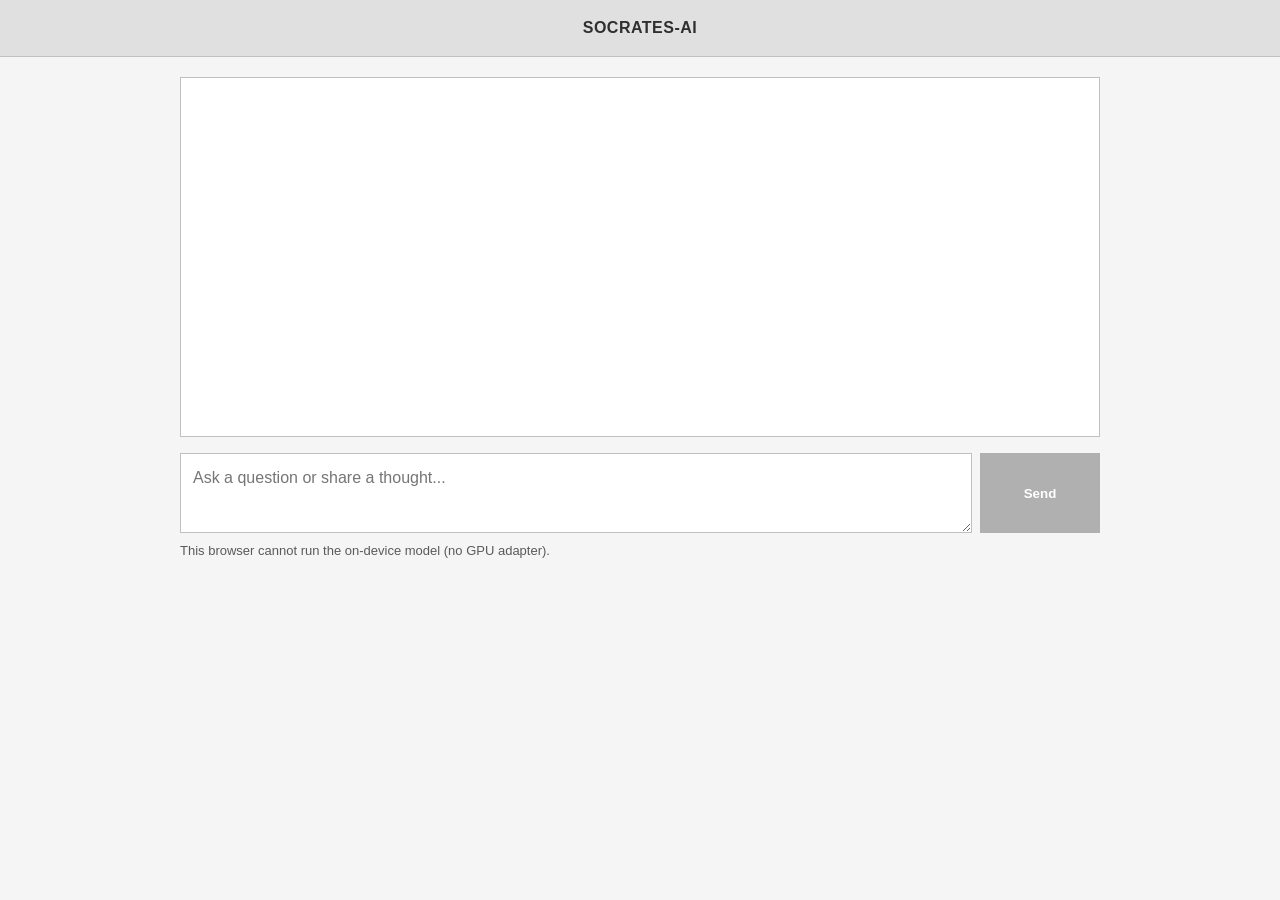
<file: web/index.html>
<!doctype html>
<html lang="en">
  <head>
    <meta charset="UTF-8" />
    <meta name="viewport" content="width=device-width, initial-scale=1.0" />
    <title>SOCRATES-AI</title>
    <link rel="icon" href="static/icon.png" />
    <link rel="stylesheet" href="static/main.css" />
  </head>
  <body>
    <header class="header">SOCRATES-AI</header>

    <main class="main">
      <section class="messages" id="messages"></section>

      <form class="form" id="chat-form">
        <textarea
          name="message"
          id="message-input"
          placeholder="Ask a question or share a thought..."
          required
          disabled
        ></textarea>
        <button type="submit" id="send-btn" disabled>Send</button>
      </form>

      <div class="status" id="status">Loading…</div>
    </main>

    <script type="module" src="app.js"></script>
  </body>
</html>
</file>
<file: web/static/main.css>
@font-face {
  font-family: "ColfaxAI";
  src:
    url(https://cdn.openai.com/API/fonts/ColfaxAIRegular.woff2) format("woff2"),
    url(https://cdn.openai.com/API/fonts/ColfaxAIRegular.woff) format("woff");
  font-weight: normal;
  font-style: normal;
}

* {
  margin: 0;
  padding: 0;
  box-sizing: border-box;
}

body {
  font-family: "ColfaxAI", Helvetica, Arial, sans-serif;
  background: #f5f5f5;
  color: #2f2f2f;
  line-height: 1.5;
}

.header {
  width: 100%;
  padding: 16px 20px;
  background: #e0e0e0;
  border-bottom: 1px solid #c0c0c0;
  text-align: center;
  font-weight: 700;
  letter-spacing: 0.5px;
}

.main {
  max-width: 960px;
  margin: 0 auto;
  padding: 20px;
}

.messages {
  background: #ffffff;
  border: 1px solid #c0c0c0;
  padding: 16px;
  min-height: 360px;
  display: flex;
  flex-direction: column;
  gap: 12px;
  overflow-y: auto;
}

.message {
  padding: 12px;
  border: 1px solid #d0d0d0;
  background: #f4f4f4;
}

.message.user {
  background: #e8e8e8;
}

.message.assistant {
  background: #f2f2f2;
}

.message .role {
  font-size: 12px;
  font-weight: 700;
  margin-bottom: 6px;
  color: #4a4a4a;
}

.form {
  margin-top: 16px;
  display: flex;
  gap: 8px;
}

textarea {
  flex: 1;
  min-height: 80px;
  max-height: 200px;
  padding: 12px;
  border: 1px solid #c0c0c0;
  background: #ffffff;
  resize: vertical;
  font: inherit;
  color: inherit;
}

button {
  width: 120px;
  border: 1px solid #4a4a4a;
  background: #666666;
  color: #ffffff;
  font-weight: 600;
  cursor: pointer;
  padding: 12px;
}

button:disabled {
  background: #b0b0b0;
  border-color: #b0b0b0;
  cursor: not-allowed;
}

.status {
  margin-top: 8px;
  font-size: 13px;
  color: #5a5a5a;
}

@media (max-width: 640px) {
  .form {
    flex-direction: column;
  }

  button {
    width: 100%;
  }
}

.messages {
  max-height: min(70vh, 640px);
}
</file>
